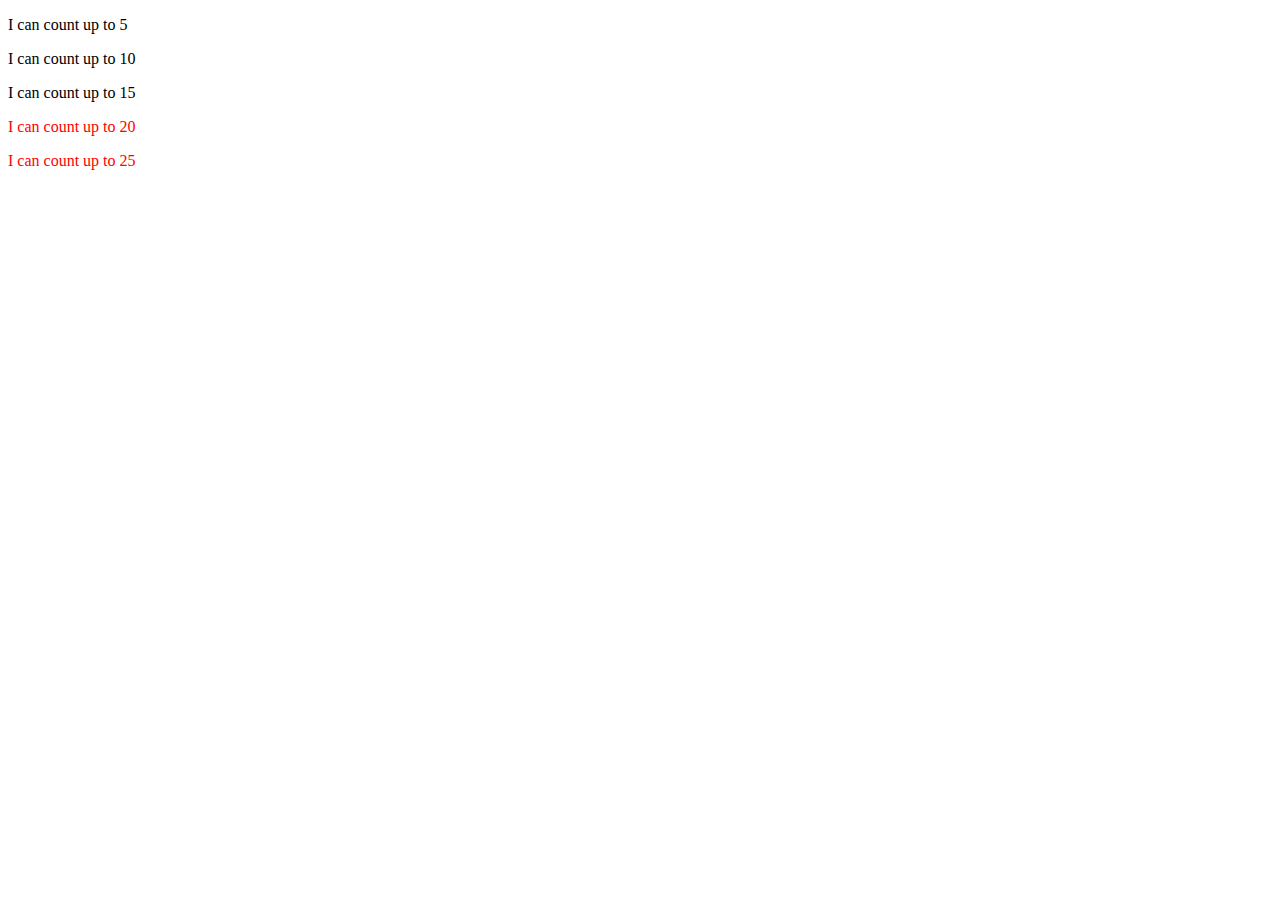
<file: index.html>
<!DOCTYPE html>
<html lang="en">
    <head>
        <meta charset="utf-8">
        <title>D3 Test</title>
        <script type="text/javascript" src="d3/d3.js" src="index.css"></script>
    </head>
    <body>

        <script type="text/javascript">
            var dataset = [ 5, 10, 15, 20, 25 ];
            d3.select("body").selectAll("p")
            .data(dataset)
            .enter()
            .append("p")
            /*.text("New paragraph!");*/
            /*.text(function(d){return dataset[0];});*/
            .text(function(d) {
            return "I can count up to " + d;
            })
            .style("color", function(d) {
                if (d > 15) {   //Threshold of 15
                return "red";
                } else {
                return "black";
                }
            });
        </script>
    </body>
</html>
</file>
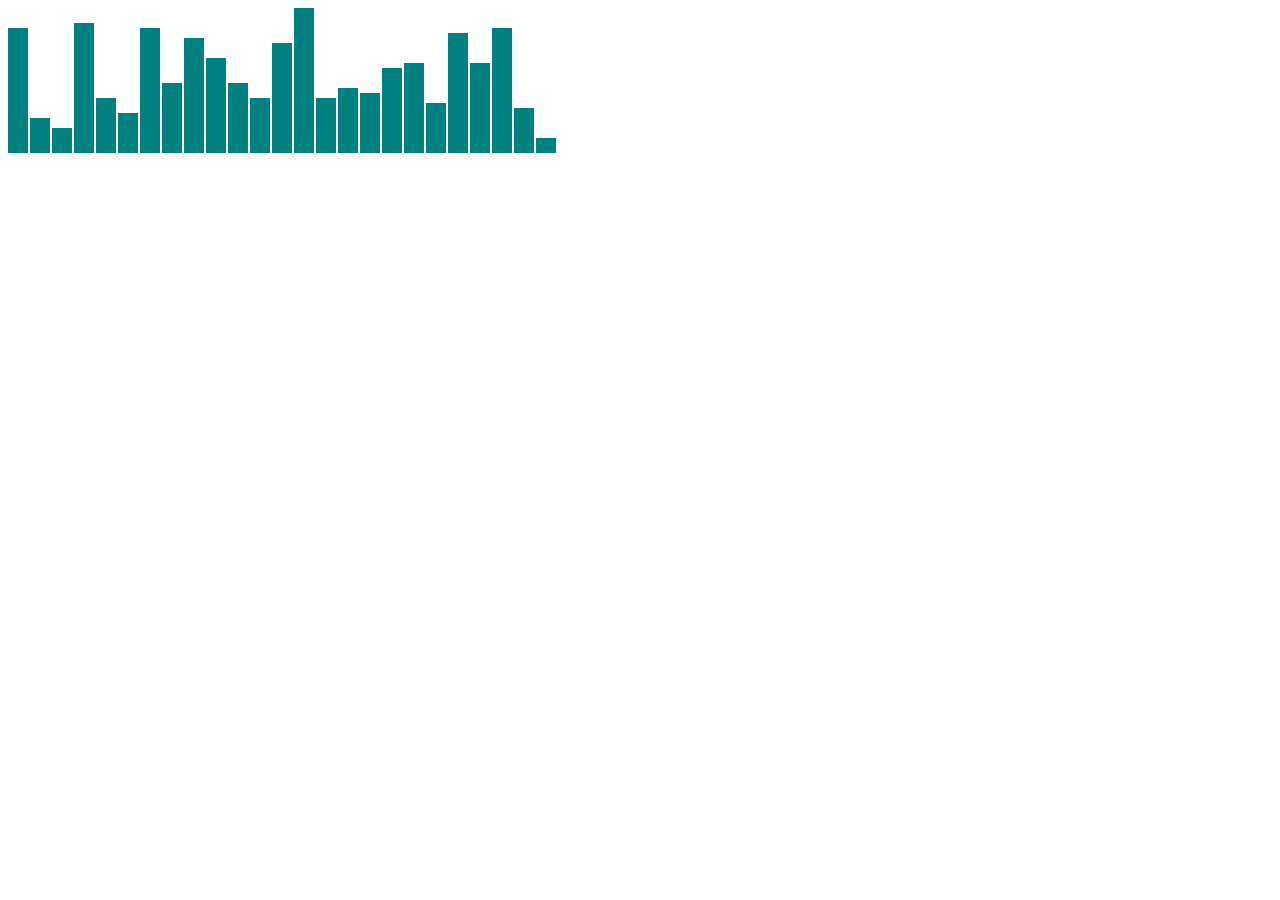
<file: bar.html>
<!DOCTYPE html>
<html lang="en">
    <head>
        <meta charset="utf-8">
        <title>D3 Test-Bar</title>
        <script type="text/javascript" src="d3/d3.js"></script>
        <link rel="stylesheet" href="index.css"> 
    </head>
    <body>

        <script type="text/javascript">
            /*var dataset = [ 5, 10, 15, 20, 25 ];*/
            /*var dataset = [ 25, 7, 5, 26, 11 ];*/
            var dataset = [ 25, 7, 5, 26, 11, 8, 25, 14, 23, 19,
                14, 11, 22, 29, 11, 13, 12, 17, 18, 10,
                24, 18, 25, 9, 3 ];
            d3.select("body").selectAll("div")
            .data(dataset)
            .enter()
            .append("div")
            .attr("class", "bar")
            .style("height", function(d) {
            var barHeight = d * 5;  //Scale up by factor of 5
            return barHeight + "px"
        });
        </script>
    </body>
</html>
</file>
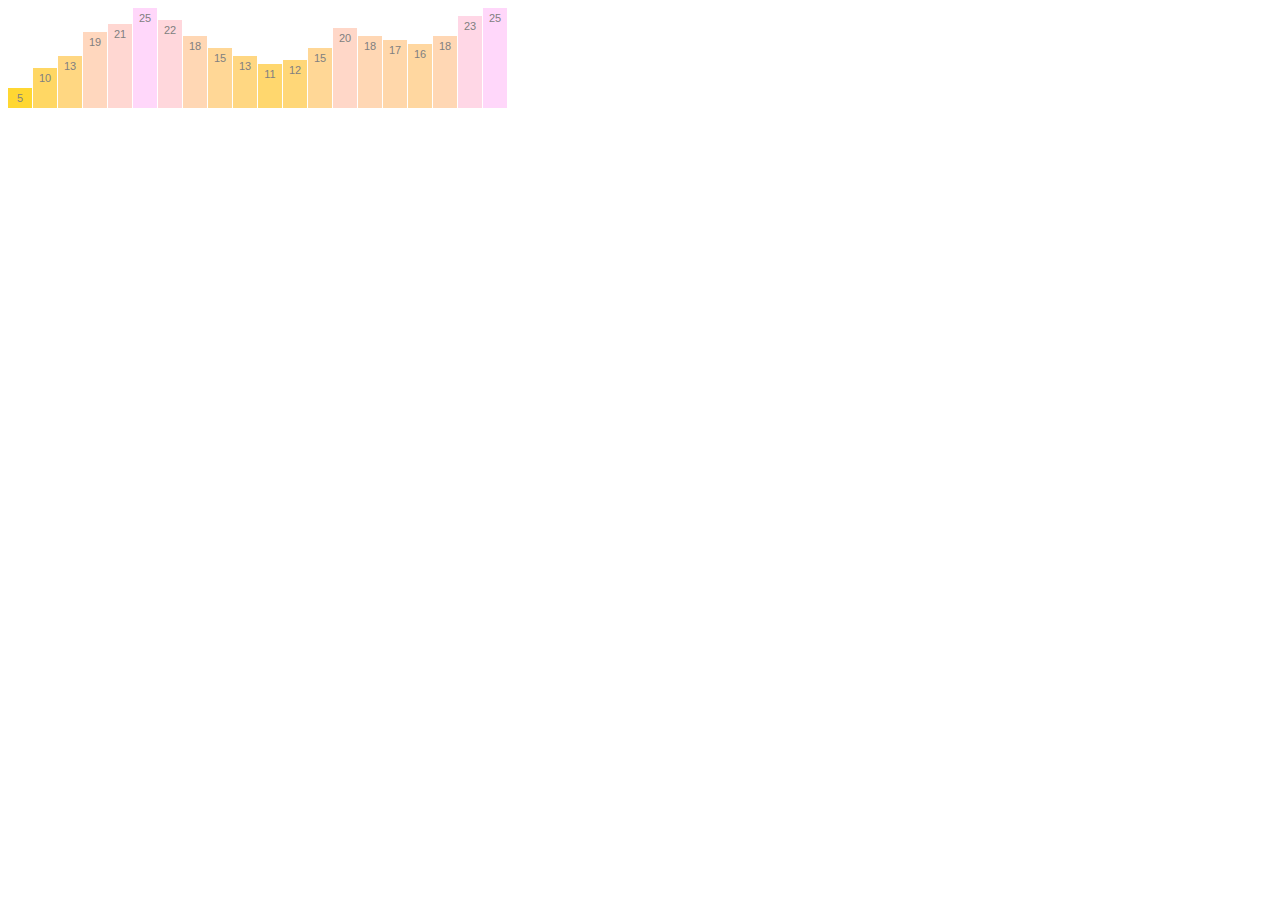
<file: betterBars.html>
<!DOCTYPE html>
<html lang="en">
    <head>
        <meta charset="utf-8">
        <title>D3 Test - bars 많이 </title>
        <script type="text/javascript" src="d3/d3.js" src="index.css"></script>
    </head>
    <body>
    	<script type="text/javascript">

			//Width and height
			var w = 500;
			var h = 100;
			var barPadding = 1;  // <-- part of bar width proportions
			
			var dataset = [ 5, 10, 13, 19, 21, 25, 22, 18, 15, 13, 11, 12, 15, 20, 18, 17, 16, 18, 23, 25 ];
			
			//Create SVG element
			var svg = d3.select("body")
						.append("svg")
						.attr("width", w)
						.attr("height", h);

			svg.selectAll("rect")
			   .data(dataset)
			   .enter()
			   .append("rect")
			   .attr("x", function(d, i) {
			   		return i * (w / dataset.length);
			   }) // ties the x to the width of the SVG (w) and the number of values in the data set (dataset.length). this allows the bars to be evenly spread. 
			   //It’s good practice to use flexible, dynamic coordinates — heights, widths, x values, and y values — so your visualization can scale appropriately along with your data.
			   .attr("y", function(d) {
			   		return h - (d * 4);
			   }) //Height minus data value. creates the bars from bottom to top, without it the bottom and top are flipped - this is due to how SVG reads data
			   .attr("width", w / dataset.length - barPadding) // sets the bar widths to be proportional, so they get narrower as more data is added, or wider when there are fewer values.
			   .attr("height",  function(d) {
    			return d*4;  //changes the height of the bars
				})
			   .attr("fill", function(d) {
    				return "rgb(255, 215, " + (d * 10) + ")";
					}); // encode the data as color - allows data to drive colour
			 svg.selectAll("text")
   				.data(dataset)
   				.enter()
   				.append("text")
   				.text(function(d) {
        			return d;
  				 }) 
  				 // below positions numbers/ data in each of its respective bar
   				//.attr("x", function(d, i) {
        		//return i * (w / dataset.length) + 5;  // +5
   				//}) //first attr positions data in the coloumn - no focus on centring/ position
   				//.attr("y", function(d) {
        		//return h - (d * 4) + 15;              // +15
   				//})
   				//first 3 attr change the centring position of the data labels 
   				.attr("text-anchor", "middle")
   				.attr("x", function(d, i) {
			   		return i * (w / dataset.length) + (w / dataset.length - barPadding) / 2;})
			   	.attr("y", function(d) {
			   		return h - (d * 4) + 14;})
   				.attr("font-family", "sans-serif")
   				.attr("font-size", "11px")
   				.attr("fill", "grey");



		</script>
    </body>
</html>
</file>
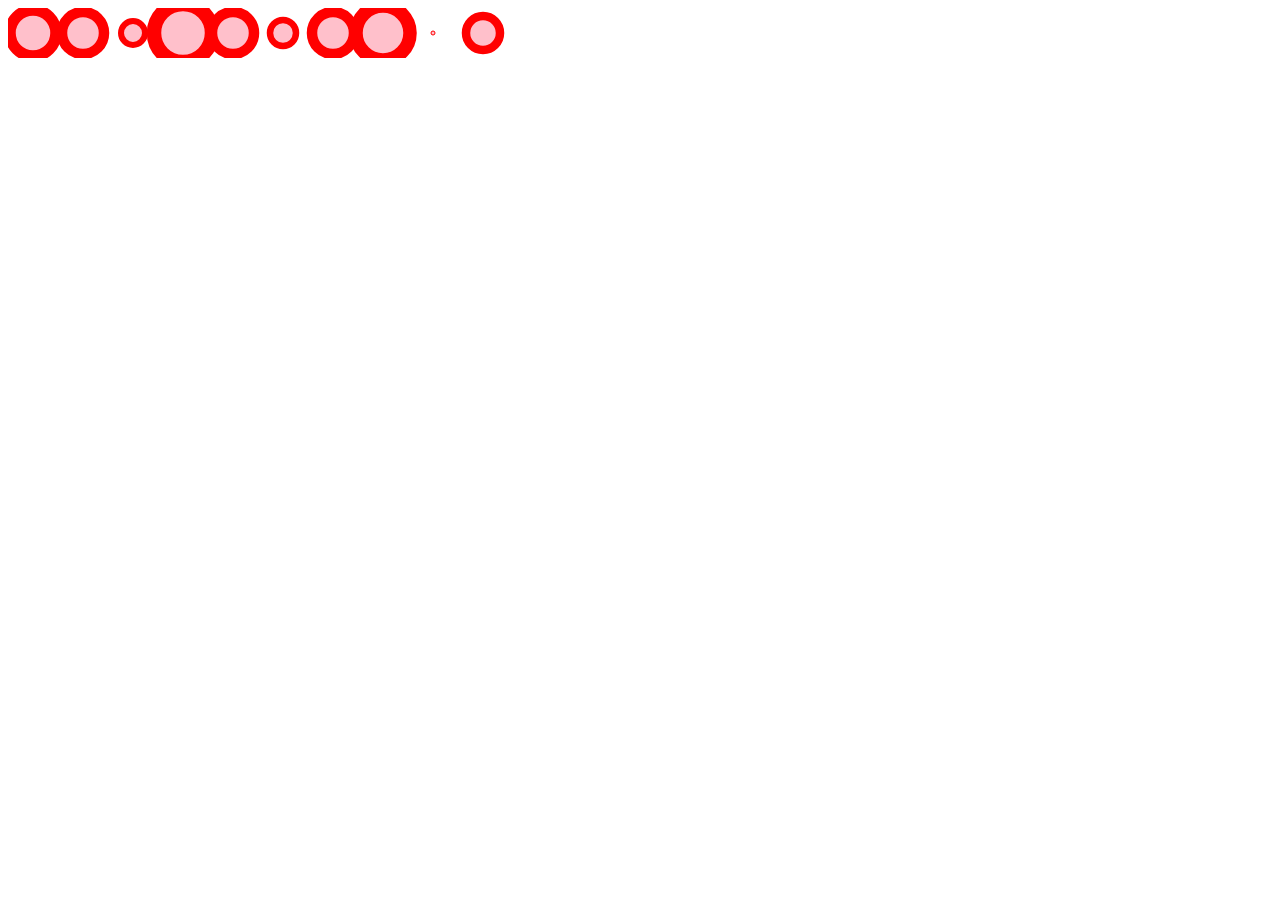
<file: drawingSvg.html>
<!DOCTYPE html>
<html lang="en">
    <head>
        <meta charset="utf-8">
        <title>D3 Test - drawing SVG</title>
        <script type="text/javascript" src="d3/d3.js" src="index.css"></script>
    </head>
    <body>
 
    	<script type="text/javascript">
			
			//Width and height
			var w = 500;
			var h = 50;
			
			//Data
			//var dataset = [ 5, 10, 15, 20, 25 ];
			
			var dataset = [];  //Initialize empty array

			for (var i = 0; i < 55; i++) {			 //Loop 25 times
				/*var newNumber = Math.random() * 100; */ //New random number (0-30)
				var newNumber = Math.round(Math.random() * 30); //New random whole number (0-30)
				dataset = dataset.concat(newNumber); //Add new number to array
			} //check the results in the javascript console with console.log(dataset)

			//Create SVG element
			var svg = d3.select("body")
						.append("svg")
						.attr("width", 500)
						.attr("height", 50);

			var circles = svg.selectAll("circle")
			    .data(dataset)
			    .enter()
			    .append("circle");

			

			circles.attr("cx", function(d, i) {
						return (i * 50) + 25;
					}) // each circle, the value d matches the corresponding value in our original data set. i, is also automatically populated for us. i is a numeric index value of the current element. Counting starts at zero so for our “first” circle i == 0, the second circle’s i == 1 and so on. 
				   .attr("cy", h/2) // h is the height of the entire SVG, so h/2 is one-half of its height. 
				   .attr("r", function(d) {
						return d;
				   }) //  the radius r of each circle is simply set to d, the corresponding data value.
					.attr("fill", "pink")
					.attr("stroke", "red")
					.attr("stroke-width", function(d) {
    					return d/2;
					});
    		</script>

    </body>
</html>
</file>
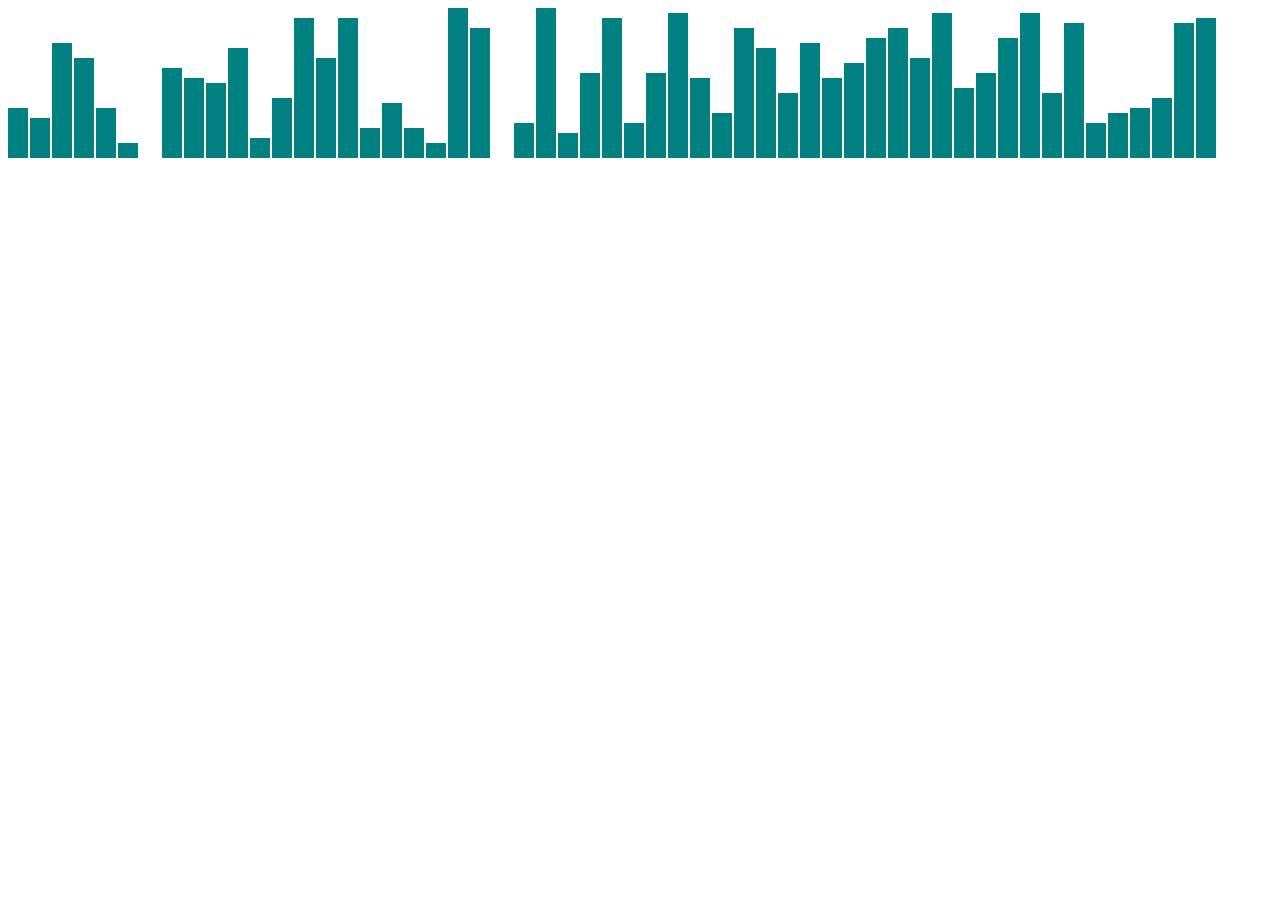
<file: more-bars.html>
<!DOCTYPE html>
<html lang="en">
    <head>
        <meta charset="utf-8">
        <title>D3 Test-More Bars</title>
        <script type="text/javascript" src="d3/d3.js"></script>
        <link rel="stylesheet" href="index.css"> 
    </head>
    	<body>
		<script type="text/javascript">

			var dataset = [];  						 //Initialize empty array
			for (var i = 0; i < 55; i++) {			 //Loop 25 times
				/*var newNumber = Math.random() * 100; */ //New random number (0-30)
				var newNumber = Math.round(Math.random() * 30); //New random whole number (0-30)
				dataset = dataset.concat(newNumber); //Add new number to array
			} //check the results in the javascript console with console.log(dataset)
			
			d3.select("body").selectAll("div")
				.data(dataset)
				.enter()
				.append("div")
				.attr("class", "bar")
				.style("height", function(d) {
					var barHeight = d * 5;
					return barHeight + "px";
				});
			
		</script>
	</body>
</html>
</file>
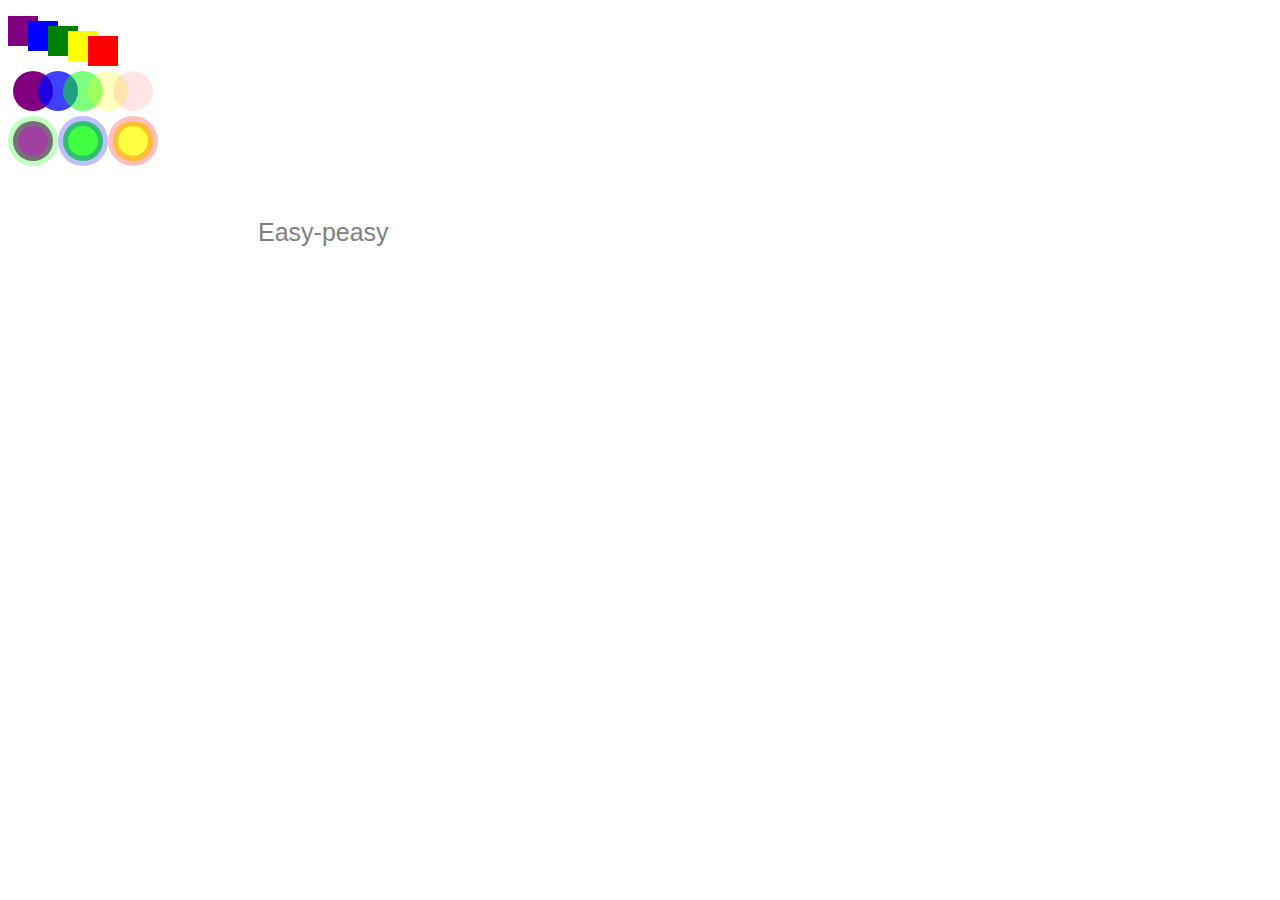
<file: svg.html>
<!DOCTYPE html>
<html lang="en">
    <head>
        <meta charset="utf-8">
        <title>D3 Test - SVG</title>
        <script type="text/javascript" src="d3/d3.js" src="index.css"></script>
    </head>
    <body>
    <!--<p>
	<svg width="500" height="50"></svg>
	</p>
	-->

    <p>
    	<svg width="500" height="280">
    	<!--<rect x="0" y="0" width="500" height="50"/></rect>
    	<ellipse cx="250" cy="25" rx="100" ry="25"/>-
    	<circle cx="550" cy="25" r="25"/>
    	<line x1="0" y1="0" x2="500" y2="50" stroke="black"/>-->
		<text x="250" y="225" font-family="sans-serif" font-size="25" fill="grey">Easy-peasy</text>
    	<!--<text x="125" y="25">Easy-peasy</text>
    	<circle cx="25" cy="25" r="22" fill="yellow" stroke="orange" stroke-width="5"/>
    	<circle cx="25" cy="25" r="22" class="pumpkin"/> -->

    	<!-- svg does not support css z-index property for layering. The order in which elements are coded determines their depth order. The purple square appears first in the code, so it is rendered first. Think of SVG shapes as being rendered like paint on a canvas. The pixel-paint that is applied later obscures any earlier paint, and thus appears to be “in front.” -->
    	<rect x="0" y="0" width="30" height="30" fill="purple"/>
		<rect x="20" y="5" width="30" height="30" fill="blue"/>
		<rect x="40" y="10" width="30" height="30" fill="green"/>
		<rect x="60" y="15" width="30" height="30" fill="yellow"/>
		<rect x="80" y="20" width="30" height="30" fill="red"/>

		<!-- Transparency. alpha (transparency) value between 0.0 and 1.0-->
		<circle cx="25" cy="75" r="20" fill="rgba(128, 0, 128, 1.0)"/>
		<circle cx="50" cy="75" r="20" fill="rgba(0, 0, 255, 0.75)"/>
		<circle cx="75" cy="75" r="20" fill="rgba(0, 255, 0, 0.5)"/>
		<circle cx="100" cy="75" r="20" fill="rgba(255, 255, 0, 0.25)"/>
		<circle cx="125" cy="75" r="20" fill="rgba(255, 0, 0, 0.1)"/>


		<circle cx="25" cy="125" r="20" fill="rgba(128, 0, 128, 0.75)" stroke="rgba(0, 255, 0, 0.25)" stroke-width="10"/>
		<circle cx="75" cy="125" r="20" fill="rgba(0, 255, 0, 0.75)" stroke="rgba(0, 0, 255, 0.25)" stroke-width="10"/>
		<circle cx="125" cy="125" r="20" fill="rgba(255, 255, 0, 0.75)" stroke="rgba(255, 0, 0, 0.25)" stroke-width="10"/>
    	</svg>
	</p>


 </body>
</html>
</file>
<file: index.css>
div.bar {
		display: inline-block;
		margin-right: 2px;
		width: 20px;
		height: 75px;
		background-color: teal;
			}
.pumpkin {
    fill: yellow;
    stroke: orange;
    stroke-width: 5;
 }
</file>
